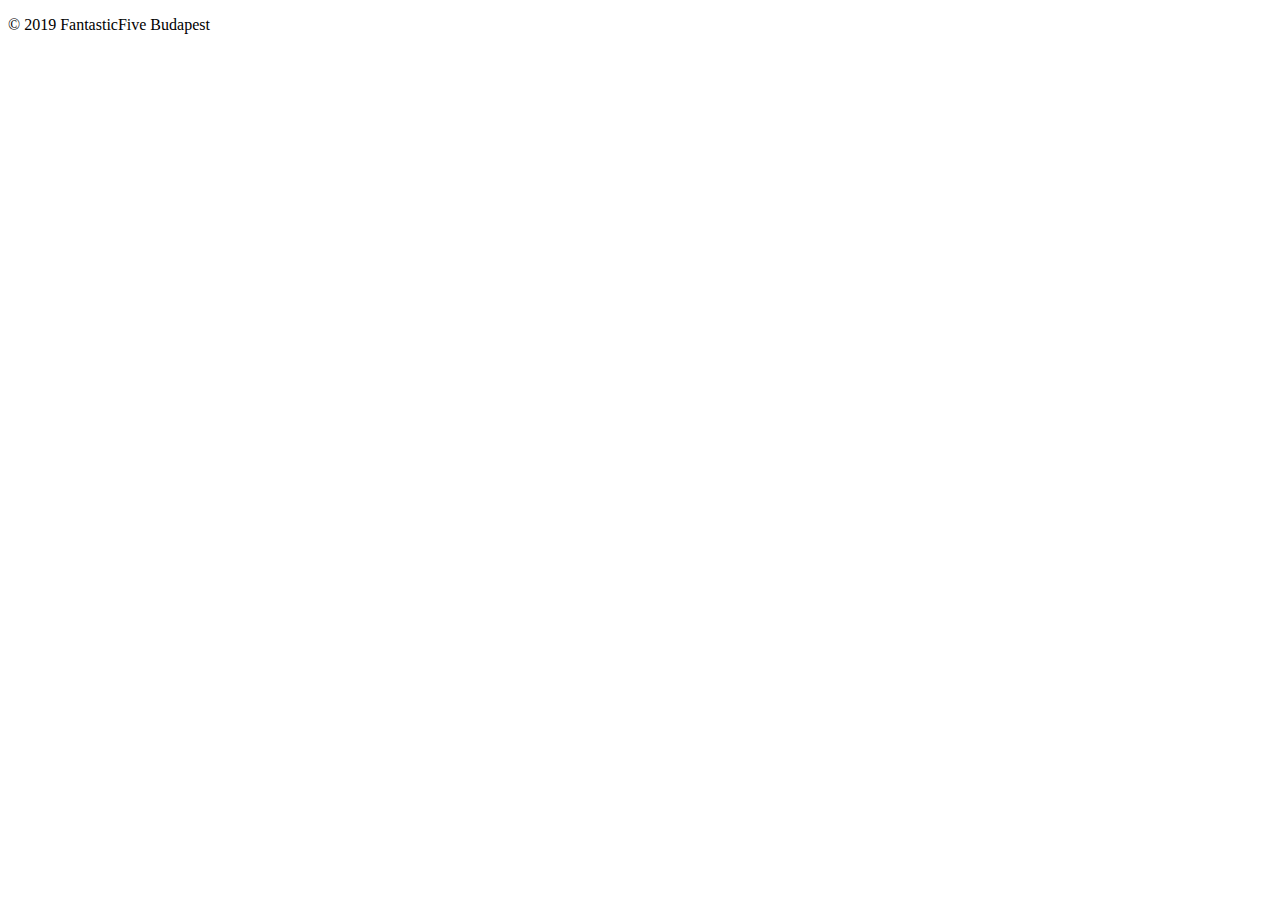
<file: src/main/webapp/templates/footer.html>
<!doctype html>
<html lang="en" xmlns="http://www.w3.org/1999/xhtml" xmlns:th="http://www.thymeleaf.org">
<body>

<footer th:fragment="copy">
    <p>&copy; 2019 FantasticFive Budapest</p>
</footer>

</body>
</html>
</file>
